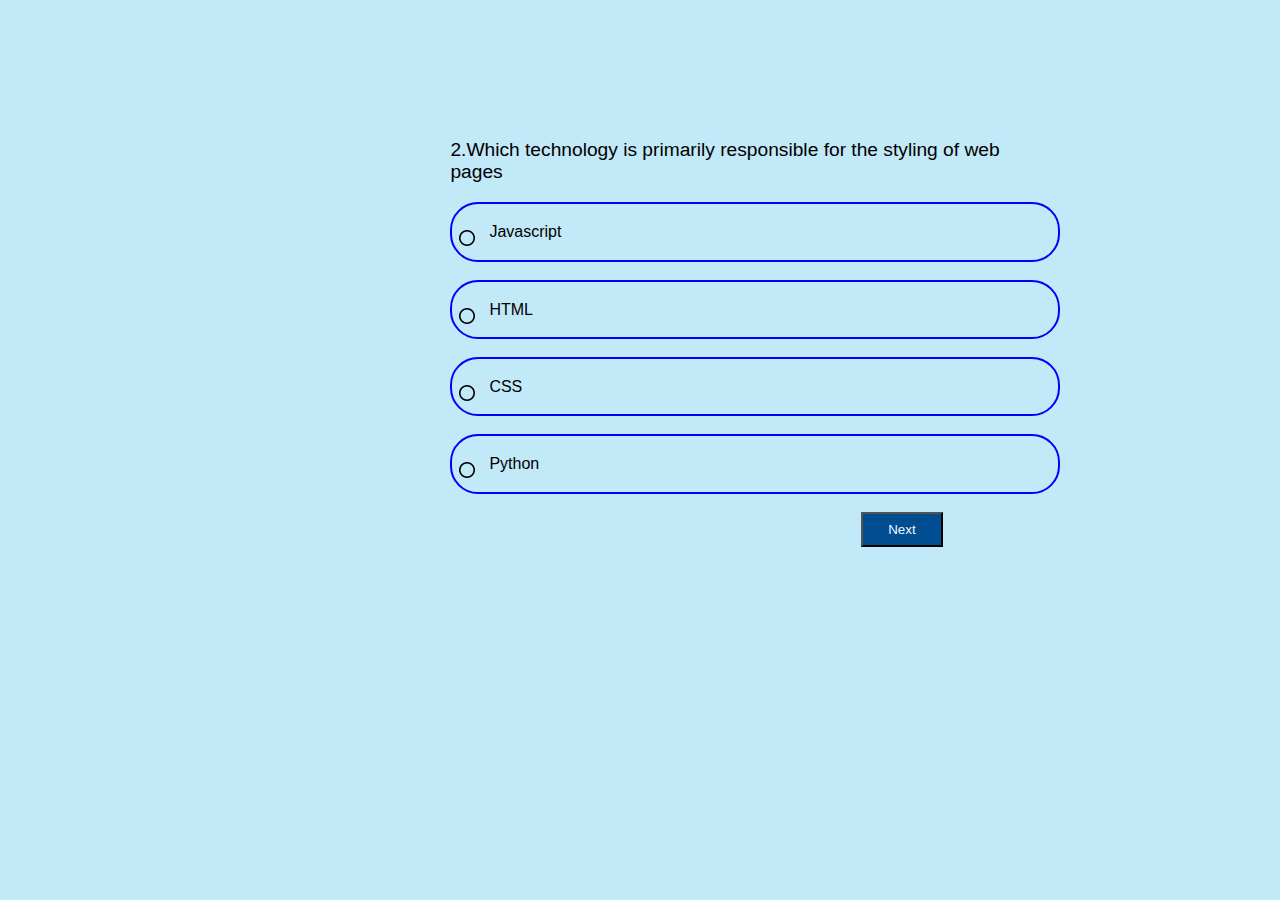
<file: index.html>
<!DOCTYPE html>
<html lang="en">
<head>
    <meta charset="UTF-8">
    <meta name="viewport" content="width=device-width, initial-scale=1.0">
    <title>Quiz</title>
    <link rel="stylesheet" href="style.css">
</head>
<body>
    <div id="quiz">
        <div id="firstquestion">
    <p class=sentence>2.Which technology is primarily responsible for the styling of web pages</p>
        </div>
    <div id="multiplechoice">
        <div id="roundicon1">
            <img src="images/icons8-round-24.png" alt="roundbutton">
        </div>
        <div id="javascript">
            <p> Javascript</p>
        </div>
        
    </div>
     </br>
        <div id="secondchoice">
            <div id="roundicon2">
                <img src="images/icons8-round-24.png" alt="roundbutton">
            </div>
      
        <div id="html">
            <p> HTML</p>
        </div>
         </div>
         <br>
    <div id="thirdchoice">
        <div id="roundicon3">
            <img src="images/icons8-round-24.png" alt="roundbutton">
        </div>
    <div id="css">
            <p> CSS</p>
        </div>
        
    </div>
    <br>
    <div id="fourthchoice">
        <div id="roundicon4">
            <img src="images/icons8-round-24.png" alt="roundbutton">
        </div>

        <div id="Python">
            <p>Python</p>
        </div>
        </div>
        <br>
        <div id="next-button">
        <button class =button1>Next</button>
        </div>
    </div>
    <script src="quiz.js"></script>
</body>
</html>
</file>
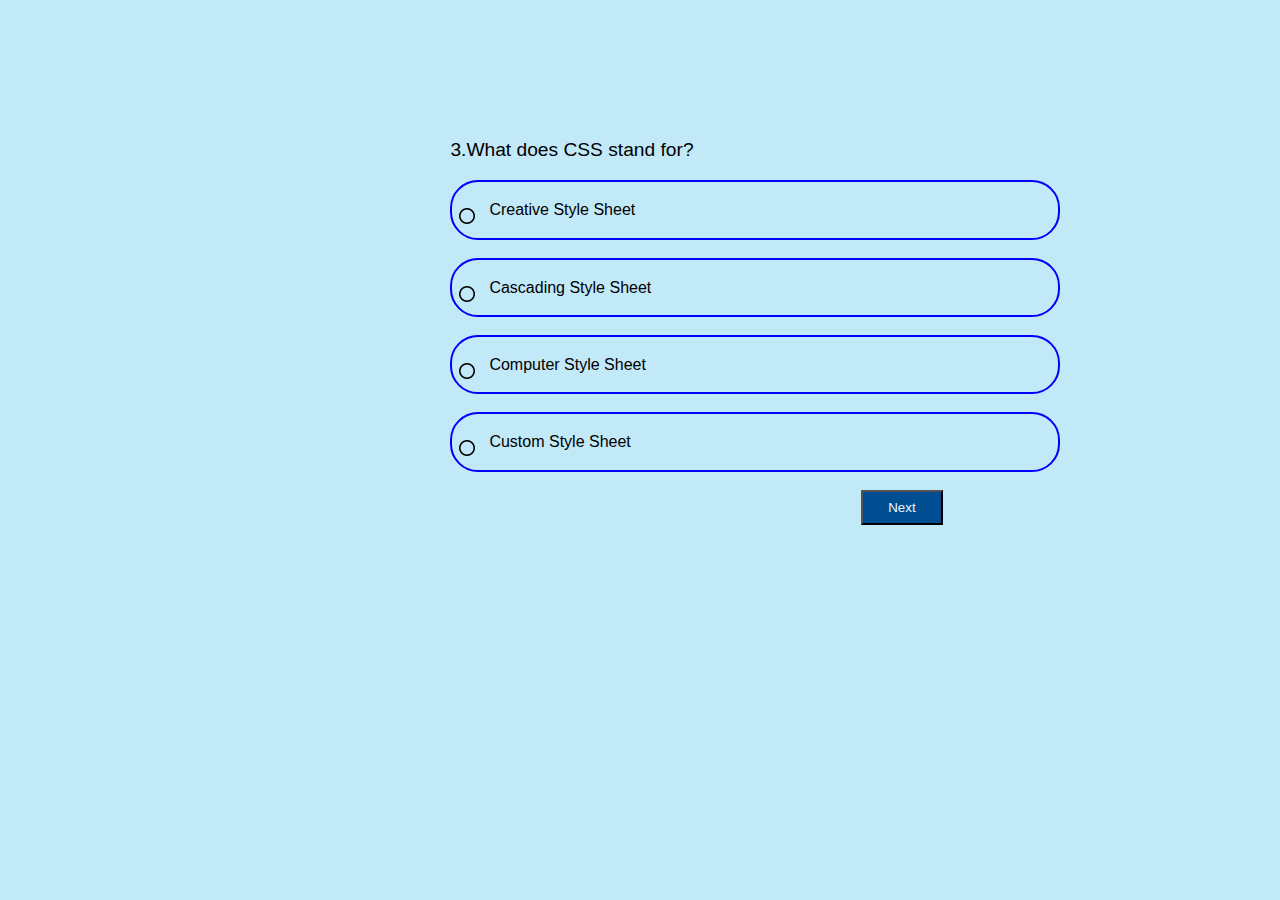
<file: quiz.html>
<!DOCTYPE html>
<html lang="en">
<head>
    <meta charset="UTF-8">
    <meta name="viewport" content="width=device-width, initial-scale=1.0">
    <title>Quiz3</title>
    <link rel="stylesheet" href="quiz.css">
</head>
<body>
    <div id="quiz">
        <div id="firstquestion">
    <p class=sentence>3.What does CSS stand for?</p>
        </div>
    <div id="multiplechoice">
        <div id="roundicon1">
            <img src="images/icons8-round-24.png" alt="roundbutton">
        </div>
        <div id="css1">
            <p> Creative Style Sheet</p>
        </div>
        
    </div>
     </br>
        <div id="secondchoice">
            <div id="roundicon2">
                <img src="images/icons8-round-24.png" alt="roundbutton">
            </div>
      
        <div id="css2">
            <p> Cascading Style Sheet</p>
        </div>
         </div>
         <br>
    <div id="thirdchoice">
        <div id="roundicon3">
            <img src="images/icons8-round-24.png" alt="roundbutton">
        </div>
    <div id="css3">
            <p>Computer Style Sheet</p>
        </div>
        
    </div>
    <br>
    <div id="fourthchoice">
        <div id="roundicon4">
            <img src="images/icons8-round-24.png" alt="roundbutton">
        </div>

        <div id="css3">
            <p>Custom Style Sheet</p>
        </div>
        </div>
        <br>
        <div id="next-button">
        <button class =button1>Next</button>
        </div>
    </div>
    
</body>
</html>
</file>
<file: style.css>
body{
    background-color: #c2e9f8;
}
#multiplechoice{
    display: flex;
    gap: 10px;
    border: solid 2px;
    width: 600px;
    border-radius: 28px;
    padding-top:  2px;
    padding-bottom: 2px;
    padding: 3px;
    border-color: blue;
    

}
#roundicon1{
    margin-top: 19px;

}
#secondchoice{
    display: flex;
    gap: 10px;
    border: solid 2px;
    width: 600px;
    border-radius: 28px;
    padding-top:  2px;
    padding: 3px;
    padding-bottom: 2px;
    border-color: blue;

}
#roundicon2{
    margin-top: 19px;
  
}
#thirdchoice{
    display: flex;
    gap: 10px;
    border: solid 2px;
    width: 600px;
    border-radius: 28px;
    padding-top:  2px;
    padding: 3px;
    padding-bottom: 2px;
    border-color: blue;
}
#roundicon3{
    margin-top: 19px;
}
#fourthchoice{
    display: flex;
    gap: 10px;
    border: solid 2px;
    width: 600px;
    border-radius: 28px;
    padding-top:  2px;
    padding-bottom: 2px;
    border-color: blue;
    border-radius: 28px ;
    padding-top:  2px;
    padding-bottom: 2px;
    padding: 3px;
    border-color: blue;
}
#roundicon4{
    margin-top: 19px;
    
}
p{
font-family: 'Franklin Gothic Medium', 'Arial Narrow', Arial, sans-serif;

}
#quiz{
    margin-left: 35%;
    margin-top: 11%;
}
#allchoices{
    justify-content: center;
}
.sentence{
    font-size: larger;
    
}
#firstquestion{
    padding-right: 30%;
}
.button1{
    padding: 8px 25px;
    background-color: #014D91;
    color: aliceblue;
    
}
#next-button{
    padding-left: 50%;

}
</file>
<file: quiz.css>
body{
    background-color: #c2e9f8;
}
#multiplechoice{
    display: flex;
    gap: 10px;
    border: solid 2px;
    width: 600px;
    border-radius: 28px;
    padding-top:  2px;
    padding-bottom: 2px;
    padding: 3px;
    border-color: blue;
    

}
#roundicon1{
    margin-top: 19px;

}
#secondchoice{
    display: flex;
    gap: 10px;
    border: solid 2px;
    width: 600px;
    border-radius: 28px;
    padding-top:  2px;
    padding: 3px;
    padding-bottom: 2px;
    border-color: blue;

}
#roundicon2{
    margin-top: 19px;
  
}
#thirdchoice{
    display: flex;
    gap: 10px;
    border: solid 2px;
    width: 600px;
    border-radius: 28px;
    padding-top:  2px;
    padding: 3px;
    padding-bottom: 2px;
    border-color: blue;
}
#roundicon3{
    margin-top: 19px;
}
#fourthchoice{
    display: flex;
    gap: 10px;
    border: solid 2px;
    width: 600px;
    border-radius: 28px;
    padding-top:  2px;
    padding-bottom: 2px;
    border-color: blue;
    border-radius: 28px ;
    padding-top:  2px;
    padding-bottom: 2px;
    padding: 3px;
    border-color: blue;
}
#roundicon4{
    margin-top: 19px;
    
}
p{
font-family: 'Franklin Gothic Medium', 'Arial Narrow', Arial, sans-serif;

}
#quiz{
    margin-left: 35%;
    margin-top: 11%;
}
#allchoices{
    justify-content: center;
}
.sentence{
    font-size: larger;
    
}
#firstquestion{
    padding-right: 30%;
}
.button1{
    padding: 8px 25px;
    background-color: #014D91;
    color: aliceblue;
    
}
#next-button{
    padding-left: 50%;

}
</file>
